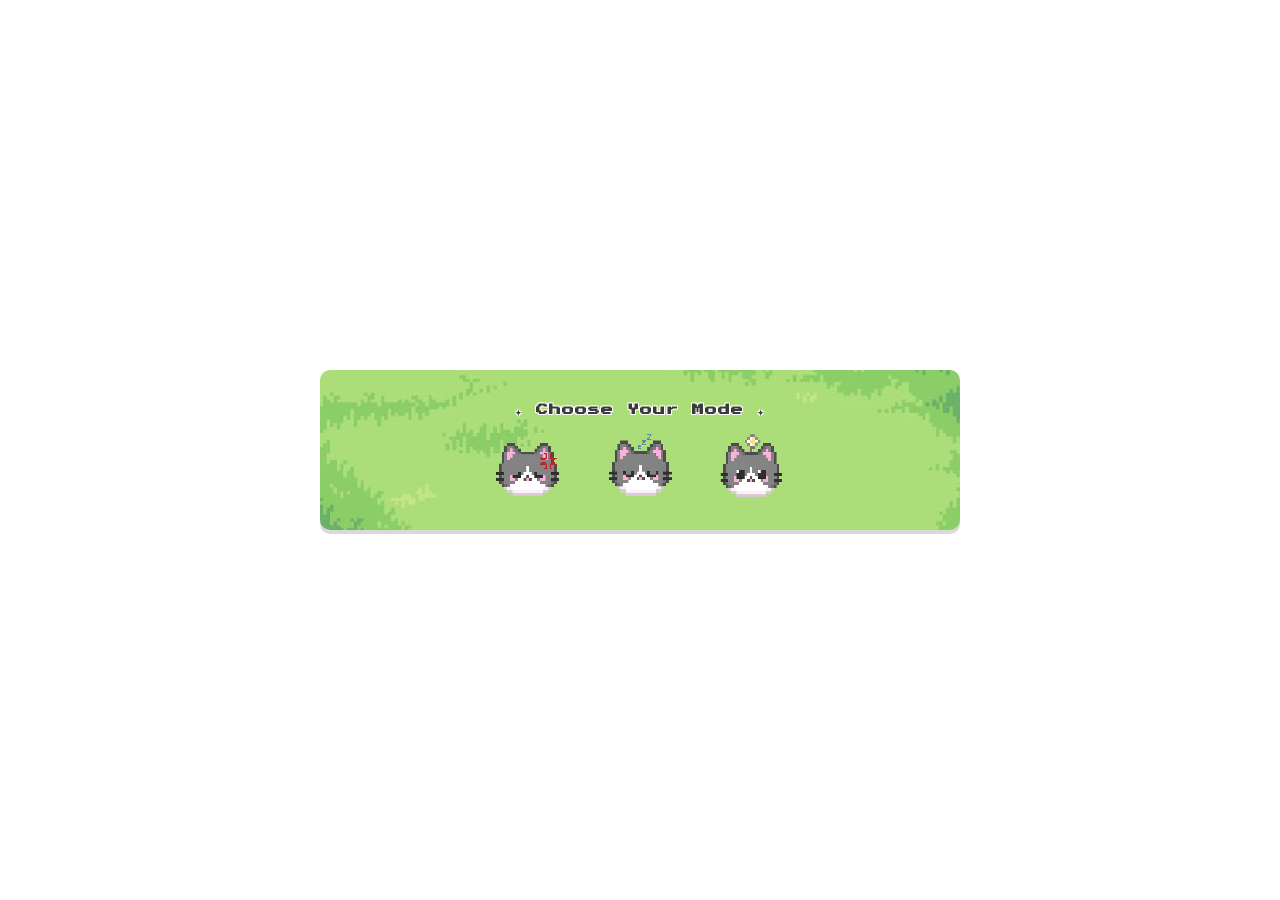
<file: index.html>
<!DOCTYPE html>
<html lang="en">
<head>
  <meta charset="UTF-8">
  <meta name="viewport" content="width=device-width, initial-scale=1.0">
  <title>Choose Your Mode</title>

  <!-- Pixel-style font. Remove this <link> + the font-family in style.css if you'd rather avoid the external request. -->
  <link rel="preconnect" href="https://fonts.gstatic.com" crossorigin>
  <link href="https://fonts.googleapis.com/css2?family=Press+Start+2P&display=swap" rel="stylesheet">

  <link rel="stylesheet" href="style.css">
</head>
<body>

  <div class="widget">
    <div class="widget-bg"></div>

    <div class="widget-content">
      <!-- ============================================= -->
      <!--  EDIT THE TITLE TEXT HERE                      -->
      <!-- ============================================= -->
      <h1 class="title">✦ Choose Your Mode ✦</h1>

      <div class="cats">
        <!-- CAT 1 — edit data-mode here -->
        <button class="cat-option" type="button" data-mode="cat1" aria-pressed="false">
          <span class="cat-visual">
            <span class="ring" aria-hidden="true"></span>
            <img class="cat-img" src="images/cat1.png" alt="Cat 1">
          </span>
        </button>

        <!-- CAT 2 — edit data-mode here -->
        <button class="cat-option" type="button" data-mode="cat2" aria-pressed="false">
          <span class="cat-visual">
            <span class="ring" aria-hidden="true"></span>
            <img class="cat-img" src="images/cat2.png" alt="Cat 2">
          </span>
        </button>

        <!-- CAT 3 — edit data-mode here -->
        <button class="cat-option" type="button" data-mode="cat3" aria-pressed="false">
          <span class="cat-visual">
            <span class="ring" aria-hidden="true"></span>
            <img class="cat-img" src="images/cat3.png" alt="Cat 3">
          </span>
        </button>
      </div>
    </div>
  </div>

  <script src="script.js"></script>
</body>
</html>
</file>
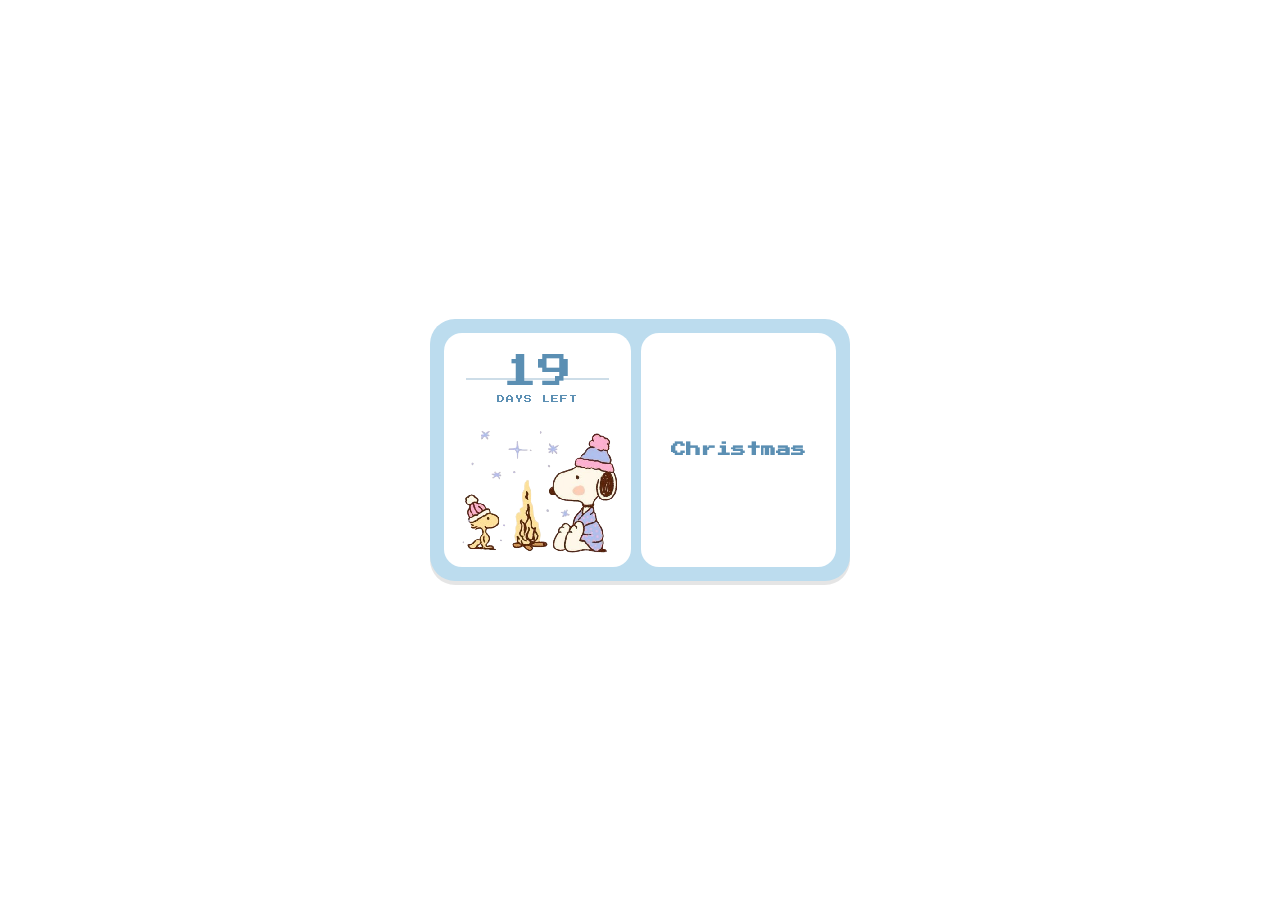
<file: countdown-widget/index.html>
<!DOCTYPE html>
<html lang="en">
<head>
  <meta charset="UTF-8">
  <meta name="viewport" content="width=device-width, initial-scale=1.0">
  <title>Countdown</title>

  <!-- Pixel-style font. Remove this <link> + the font-family in style.css if you'd rather avoid the external request. -->
  <link rel="preconnect" href="https://fonts.gstatic.com" crossorigin>
  <link href="https://fonts.googleapis.com/css2?family=Press+Start+2P&display=swap" rel="stylesheet">

  <link rel="stylesheet" href="style.css">
</head>
<body>

  <div class="widget" id="widget">

    <!-- LEFT CARD — days-left (or, once the event has started, its date period) + image -->
    <div class="card card-left" id="leftCard">
      <div class="info-panel" id="infoPanel">
        <span class="panel-value" id="panelValue">00</span>
        <span class="panel-label" id="panelLabel">DAYS LEFT</span>
      </div>

      <div class="event-image-wrap" id="eventImageWrap">
        <img class="event-image" id="eventImage" src="" alt="">
      </div>
    </div>

    <!-- RIGHT CARD — event name only -->
    <div class="card card-right" id="rightCard">
      <h2 class="event-title" id="eventTitle">Event</h2>
    </div>

  </div>

  <script src="script.js"></script>
</body>
</html>
</file>
<file: style.css>
/* =====================================================
   EASY-EDIT SETTINGS
   ===================================================== */
:root {
  --accent: #ff8fb1;       /* dashed ring color (outer)   */
  --accent-2: #ffd76a;     /* dotted ring color (inner)   */
  --text-color: #3a3a3a;   /* title text color            */
  --text-shadow: #ffffff;  /* pixel drop-shadow on text   */
  --widget-radius: 10px;   /* corner rounding of widget   */
}

* {
  box-sizing: border-box;
}

html, body {
  margin: 0;
  padding: 0;
  background: transparent;
}

body {
  font-family: 'Press Start 2P', monospace;
  display: flex;
  align-items: center;
  justify-content: center;
  min-height: 100vh;
  padding: 12px;
}

/* =====================================================
   WIDGET SHELL — thin horizontal card
   ===================================================== */
.widget {
  position: relative;
  width: 100%;
  max-width: 640px;
  aspect-ratio: 4 / 1;
  min-height: 100px;
  border-radius: var(--widget-radius);
  overflow: hidden;
  image-rendering: pixelated;
  box-shadow: 0 4px 0 rgba(0, 0, 0, 0.15);
}

.widget-bg {
  position: absolute;
  inset: 0;
  background-image: url('images/background.jpg');
  background-size: cover;
  background-position: center;
  image-rendering: pixelated;
}

.widget-content {
  position: relative;
  height: 100%;
  display: flex;
  flex-direction: column;
  align-items: center;
  justify-content: center;
  gap: clamp(6px, 2.5vw, 14px);
  padding: 10px;
}

/* =====================================================
   TITLE
   ===================================================== */
.title {
  margin: 0;
  font-size: clamp(7px, 2vw, 12px);
  color: var(--text-color);
  text-align: center;
  text-shadow:
    1px 1px 0 var(--text-shadow),
    -1px -1px 0 var(--text-shadow),
    1px -1px 0 var(--text-shadow),
    -1px 1px 0 var(--text-shadow);
  letter-spacing: 1px;
}

/* =====================================================
   CATS ROW
   ===================================================== */
.cats {
  display: flex;
  align-items: center;
  justify-content: center;
  gap: clamp(20px, 8vw, 48px);
}

.cat-option {
  --cat-size: clamp(40px, 12vw, 64px); /* size of the cat image */
  --ring-gap: 10px;                    /* space between cat edge and ring */

  position: relative;
  display: flex;
  align-items: center;
  justify-content: center;
  background: none;
  border: none;
  padding: 0;
  cursor: pointer;
  -webkit-tap-highlight-color: transparent;
}

.cat-option:focus-visible {
  outline: 2px dashed var(--text-color);
  outline-offset: 6px;
  border-radius: 50%;
}

.cat-visual {
  position: relative;
  display: flex;
  align-items: center;
  justify-content: center;
  width: var(--cat-size);
  height: var(--cat-size);
}

.cat-img {
  width: 100%;
  height: 100%;
  image-rendering: pixelated;
  transition: transform 120ms ease;
}

.cat-option:hover .cat-img {
  transform: translateY(-2px);
}

/* =====================================================
   SELECTION EFFECT — broken/dotted pixel ring
   Sits fully OUTSIDE the cat image (inset is negative, using
   --ring-gap as the clearance). Two static dashed/dotted
   circles give the "broken outline" look — no border, no
   endless spinning. A short pop-in plays once on click,
   then the ring just sits there.
   ===================================================== */
.ring {
  position: absolute;
  inset: calc(-1 * var(--ring-gap));
  border-radius: 50%;
  pointer-events: none;
  opacity: 0;
  transform: scale(0.6);
}

.ring::before,
.ring::after {
  content: "";
  position: absolute;
  inset: 0;
  border-radius: 50%;
  box-sizing: border-box;
}

.ring::before {
  border: 3px dashed var(--accent);
}

.ring::after {
  inset: 6px;
  border: 3px dotted var(--accent-2);
}

.cat-option[aria-pressed="true"] .ring {
  opacity: 1;
  transform: scale(1);
}

/* One-shot pop/spin-in animation, triggered via JS by adding
   the "pop" class to a freshly-selected ring. It spins two full
   turns, then the class is removed once it ends, leaving a
   static ring (720deg looks identical to 0deg, so there's no
   jump when the animation stops). */
.ring.pop {
  animation: ring-pop 900ms cubic-bezier(0.25, 0.7, 0.3, 1);
}

@keyframes ring-pop {
  0% {
    opacity: 0;
    transform: scale(0.4) rotate(0deg);
  }
  15% {
    opacity: 1;
    transform: scale(1.12) rotate(80deg);
  }
  100% {
    opacity: 1;
    transform: scale(1) rotate(720deg);
  }
}

@media (prefers-reduced-motion: reduce) {
  .ring.pop {
    animation: none;
  }
}
</file>
<file: countdown-widget/style.css>
/* =====================================================
   EASY-EDIT SETTINGS
   ===================================================== */
:root {
  --card-bg: #ffffff;      /* background of both inner cards (always white)  */
  --event-ink: #5b8fb3;    /* text color for the current event, set by JS    */
  --event-border: #bcdcee; /* outer frame color for the event, set by JS     */
  --widget-radius: 25px;   /* corner rounding of the outer frame              */
  --card-radius: 18px;     /* corner rounding of each inner card              */
}

* {
  box-sizing: border-box;
}

html, body {
  margin: 0;
  padding: 0;
  background: transparent;
}

body {
  font-family: 'Press Start 2P', monospace;
  display: flex;
  align-items: center;
  justify-content: center;
  min-height: 100vh;
  padding: 12px;
}

/* =====================================================
   WIDGET SHELL — an outer light-colored frame (the event's border
   color) holding two equal, fully-rounded white cards side by side.
   The frame's own background fills the gap between the cards, so it
   reads as a connecting border without fighting either card's corners.
   ===================================================== */
.widget {
  display: flex;
  width: 100%;
  max-width: 420px;
  aspect-ratio: 1.6 / 1;
  min-height: 180px;
  gap: 10px;
  padding: 14px;
  background: var(--event-border);
  border-radius: var(--widget-radius);
  box-shadow: 0 4px 0 rgba(0, 0, 0, 0.1);
  transition: background-color 200ms ease;
}

.card {
  flex: 1 1 0;
  height: 100%;
  min-width: 0;
  background: var(--card-bg);
  border-radius: var(--card-radius);
  overflow: hidden;
  image-rendering: pixelated;
}

/* =====================================================
   LEFT CARD — info panel on top, event image below
   ===================================================== */
.card-left {
  display: flex;
  flex-direction: column;
  align-items: center;
  padding: clamp(8px, 4%, 14px);
  gap: 8px;
}

.info-panel {
  position: relative;
  flex: none;
  width: 100%;
  display: flex;
  flex-direction: column;
  align-items: center;
  justify-content: center;
  gap: 6px;
  padding: clamp(8px, 5%, 14px) clamp(6px, 4%, 10px);
}

/* pixel "seam" line across the middle, echoing a flip clock — only
   shown while a plain digit is displayed, not during the period text */
.info-panel::after {
  content: "";
  position: absolute;
  left: 8px;
  right: 8px;
  top: 50%;
  height: 2px;
  background: var(--event-ink);
  opacity: 0.3;
  transform: translateY(-1px);
}

.info-panel.is-period::after {
  display: none;
}

.panel-value {
  position: relative;
  z-index: 1;
  color: var(--event-ink);
  font-size: clamp(20px, 9vw, 34px);
  letter-spacing: 1px;
  transition: color 200ms ease;
}

.panel-value.is-period {
  font-size: clamp(7px, 2.6vw, 10px);
  line-height: 1.6;
  text-align: center;
}

.panel-label {
  position: relative;
  z-index: 1;
  font-size: clamp(6px, 1.8vw, 8px);
  color: var(--event-ink);
  letter-spacing: 1px;
  transition: color 200ms ease;
}

.event-image-wrap {
  flex: 1;
  width: 100%;
  min-height: 0;
  display: flex;
  align-items: flex-end;
  justify-content: center;
}

.event-image-wrap.is-empty {
  display: none;
}

.event-image {
  max-width: 100%;
  max-height: 100%;
  object-fit: contain;
  image-rendering: pixelated;
}

/* =====================================================
   RIGHT CARD — event name only
   ===================================================== */
.card-right {
  display: flex;
  align-items: center;
  justify-content: center;
  text-align: center;
  padding: clamp(10px, 6%, 18px);
}

.event-title {
  margin: 0;
  font-size: clamp(9px, 3.6vw, 15px);
  color: var(--event-ink);
  line-height: 1.7;
  transition: color 200ms ease;
}
</file>
